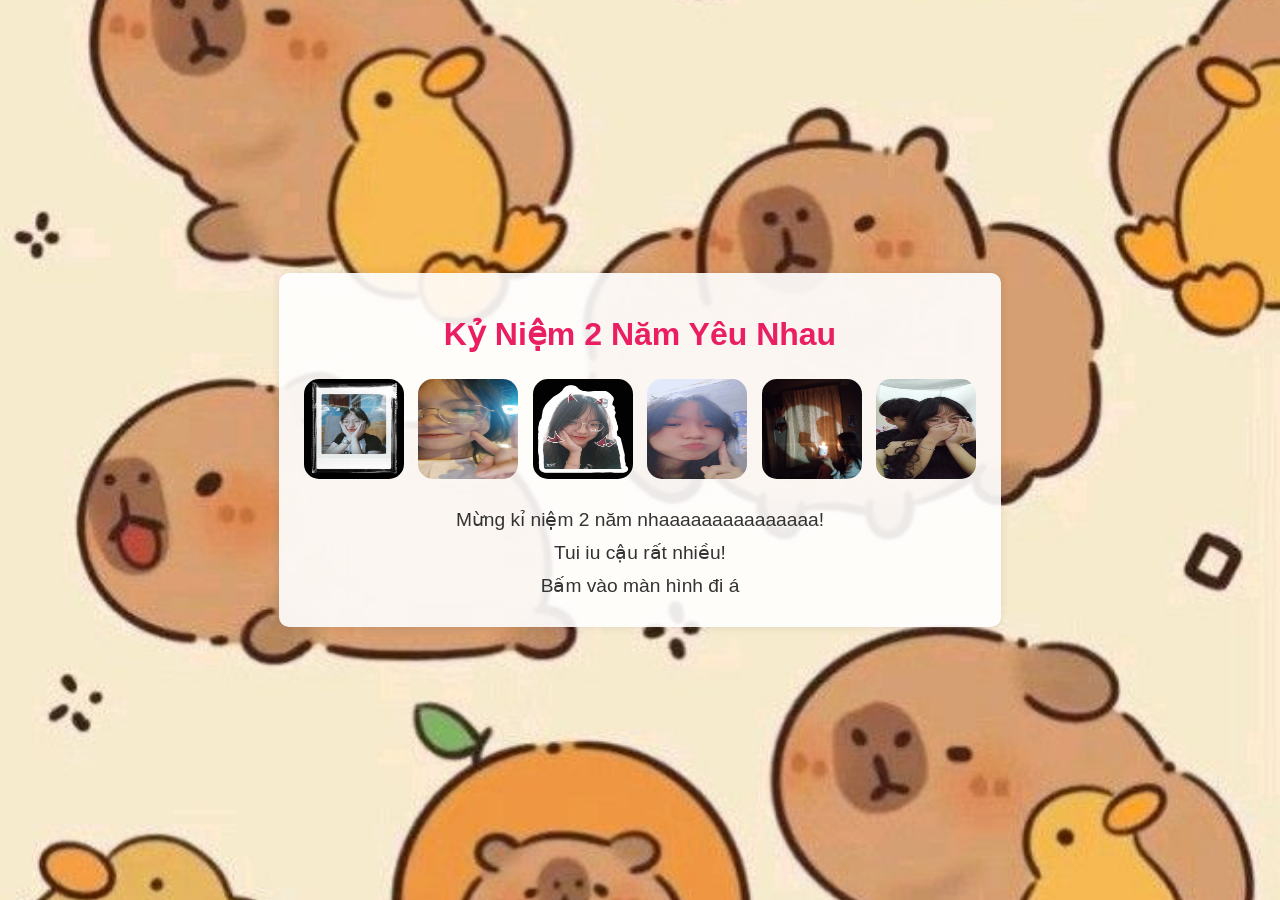
<file: index.html>
<!DOCTYPE html>
<html lang="en">
<head>
    <meta charset="UTF-8">
    <meta name="viewport" content="width=device-width, initial-scale=1.0">
    <title>Kỷ Niệm 2 Năm Yêu Nhau</title>
    <link rel="stylesheet" href="styles.css">
</head>
<body style="background-image: url('hinh_nen_web.jpg');">
    <div class="container">
        <h1>Kỷ Niệm 2 Năm Yêu Nhau</h1>
        <div class="slideshow-container">
            <!-- Add 24 images in the slideshow -->
            <div class="mySlides fade"><img src="anh1.jpg" class="slide-img"></div>
            <div class="mySlides fade"><img src="anh2.jpg" class="slide-img"></div>
            <div class="mySlides fade"><img src="anh3.jpg" class="slide-img"></div>
            <div class="mySlides fade"><img src="anh4.jpg" class="slide-img"></div>
            <div class="mySlides fade"><img src="anh5.jpg" class="slide-img"></div>
            <div class="mySlides fade"><img src="anh6.jpg" class="slide-img"></div>
            <div class="mySlides fade"><img src="anh7.jpg" class="slide-img"></div>
            <div class="mySlides fade"><img src="anh8.jpg" class="slide-img"></div>
            <div class="mySlides fade"><img src="anh9.jpg" class="slide-img"></div>
            <div class="mySlides fade"><img src="anh10.jpg" class="slide-img"></div>
            <div class="mySlides fade"><img src="anh11.jpg" class="slide-img"></div>
            <div class="mySlides fade"><img src="anh12.jpg" class="slide-img"></div>
            <div class="mySlides fade"><img src="anh13.jpg" class="slide-img"></div>
            <div class="mySlides fade"><img src="anh14.jpg" class="slide-img"></div>
            <div class="mySlides fade"><img src="anh15.jpg" class="slide-img"></div>
            <div class="mySlides fade"><img src="anh16.jpg" class="slide-img"></div>
            <div class="mySlides fade"><img src="anh17.jpg" class="slide-img"></div>
            <div class="mySlides fade"><img src="anh18.jpg" class="slide-img"></div>
            <div class="mySlides fade"><img src="anh19.jpg" class="slide-img"></div>
            <div class="mySlides fade"><img src="anh20.jpg" class="slide-img"></div>
            <div class="mySlides fade"><img src="anh21.jpg" class="slide-img"></div>
            <div class="mySlides fade"><img src="anh22.jpg" class="slide-img"></div>
            <div class="mySlides fade"><img src="anh23.jpg" class="slide-img"></div>
            <div class="mySlides fade"><img src="anh24.jpg" class="slide-img"></div>
        </div>
        <div class="text-container">
            <p>Mừng kỉ niệm 2 năm nhaaaaaaaaaaaaaaa!</p>
            <p>Tui iu cậu rất nhiều!</p>
            <p>Bấm vào màn hình đi á</p>
        </div>
    </div>
    <script src="scripts.js"></script>
   <script>
    const images = [
        'anh1.jpg', 'anh2.jpg', 'anh3.jpg', 'anh4.jpg', 'anh5.jpg', 'anh6.jpg',
        'anh7.jpg', 'anh8.jpg', 'anh9.jpg', 'anh10.jpg', 'anh11.jpg', 'anh12.jpg',
        'anh13.jpg', 'anh14.jpg', 'anh15.jpg', 'anh16.jpg', 'anh17.jpg', 'anh18.jpg',
        'anh19.jpg', 'anh20.jpg', 'anh21.jpg', 'anh22.jpg', 'anh23.jpg', 'anh24.jpg'
    ];

    function createHeartWithImage(e) {
        const heart = document.createElement('div');
        heart.classList.add('heart');
        heart.style.left = e.clientX - 25 + 'px';
        heart.style.top = e.clientY - 25 + 'px';
        heart.style.zIndex = 1000; // Ensure heart is on top
        heart.style.animation = 'pop 0.5s ease';
        document.body.appendChild(heart);

        const img = document.createElement('img');
        img.src = images[Math.floor(Math.random() * images.length)];
        img.classList.add('floating-img');
        img.style.left = e.clientX - 50 + 'px';
        img.style.top = e.clientY - 50 + 'px';
        img.style.zIndex = 1000; // Ensure image is above all elements
        document.body.appendChild(img);

        setTimeout(() => {
            heart.remove();
            img.remove();
        }, 3000);
    }

    document.addEventListener('click', createHeartWithImage);
</script>
</body>
</html>
</file>
<file: styles.css>
body {
    font-family: Arial, sans-serif;
    background: #ffcccb;
    margin: 0;
    padding: 0;
    display: flex;
    justify-content: center;
    align-items: center;
    height: 100vh;
    overflow: hidden;
    position: relative;
    background-size: cover;
    background-position: center;
}

.container {
    text-align: center;
    background: rgba(255, 255, 255, 0.9);
    padding: 20px;
    border-radius: 10px;
    box-shadow: 0 0 10px rgba(0,0,0,0.1);
    position: relative;
    z-index: 1;
}

h1 {
    color: #e91e63;
}

.text-container {
    margin-top: 20px;
}

.text-container p {
    font-size: 1.2em;
    color: #333;
    margin: 10px 0;
    animation: fadeIn 2s;
}

@keyframes fadeIn {
    from { opacity: 0; }
    to { opacity: 1; }
}

.slideshow-container {
    position: relative;
    max-width: 100%;
    margin: auto;
    z-index: 1;
}

.mySlides {
    display: none;
}

.slide-img {
    width: 100px;
    height: 100px;
    border-radius: 15px;
    margin: 5px;
    display: inline-block;
}

.fade {
    animation-name: fade;
    animation-duration: 1.5s;
}

@keyframes fade {
    from { opacity: .4 }
    to { opacity: 1 }
}

.heart {
    position: absolute;
    width: 50px;
    height: 50px;
    background: red;
    margin: 0;
    transform: rotate(-45deg);
    animation: float 10s infinite; /* Slower animation */
    z-index: 1000;
}

.heart:before,
.heart:after {
    content: "";
    position: absolute;
    width: 50px;
    height: 50px;
    background: red;
    border-radius: 50%;
}

.heart:before {
    top: -25px;
    left: 0;
}

.heart:after {
    left: 25px;
    top: 0;
}

@keyframes float {
    0% {
        transform: translateY(0) rotate(-45deg);
        opacity: 1;
    }
    100% {
        transform: translateY(-1000px) rotate(-45deg);
        opacity: 0;
    }
}

@keyframes pop {
    0% {
        transform: scale(1);
    }
    50% {
        transform: scale(1.5);
    }
    100% {
        transform: scale(1);
    }
}

.floating-img {
    position: absolute;
    width: 100px;
    height: 100px;
    border-radius: 8px;
    z-index: 1000;
    /* Remove animation to keep the image stationary */
}
</file>
